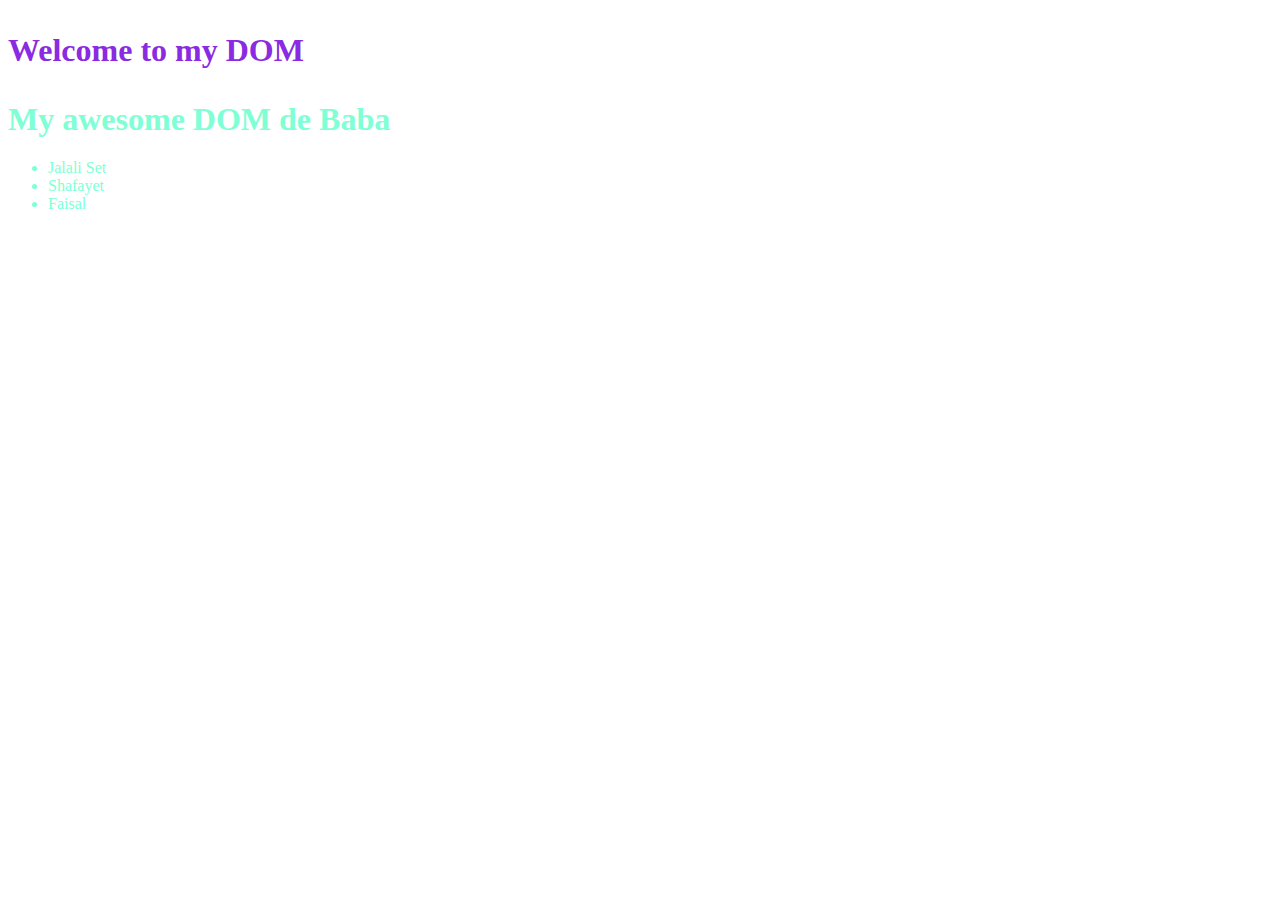
<file: index.html>
<!DOCTYPE html>
<html lang="en">

<head>
    <meta charset="UTF-8">
    <meta name="viewport" content="width=device-width, initial-scale=1.0">
    <title>Tour of DOM</title>
    <link rel="stylesheet" href="style.css">
</head>

<body>
    <header>
        <h3 class="header">Welcome to my DOM</h3>
    </header>
    <main>
        <h1>My awesome DOM de Baba</h1>
    </main>
    <ul id="places-list">
        <li>Jalali Set</li>
        <li>Shafayet</li>
        <li>Faisal</li>
    </ul>
    <script src="appand.js">

    </script>
    <script src="js/dom.js">
        const places = document.getElementsByName('h1')
        console.log(places);
    </script>
</body>

</html>
</file>
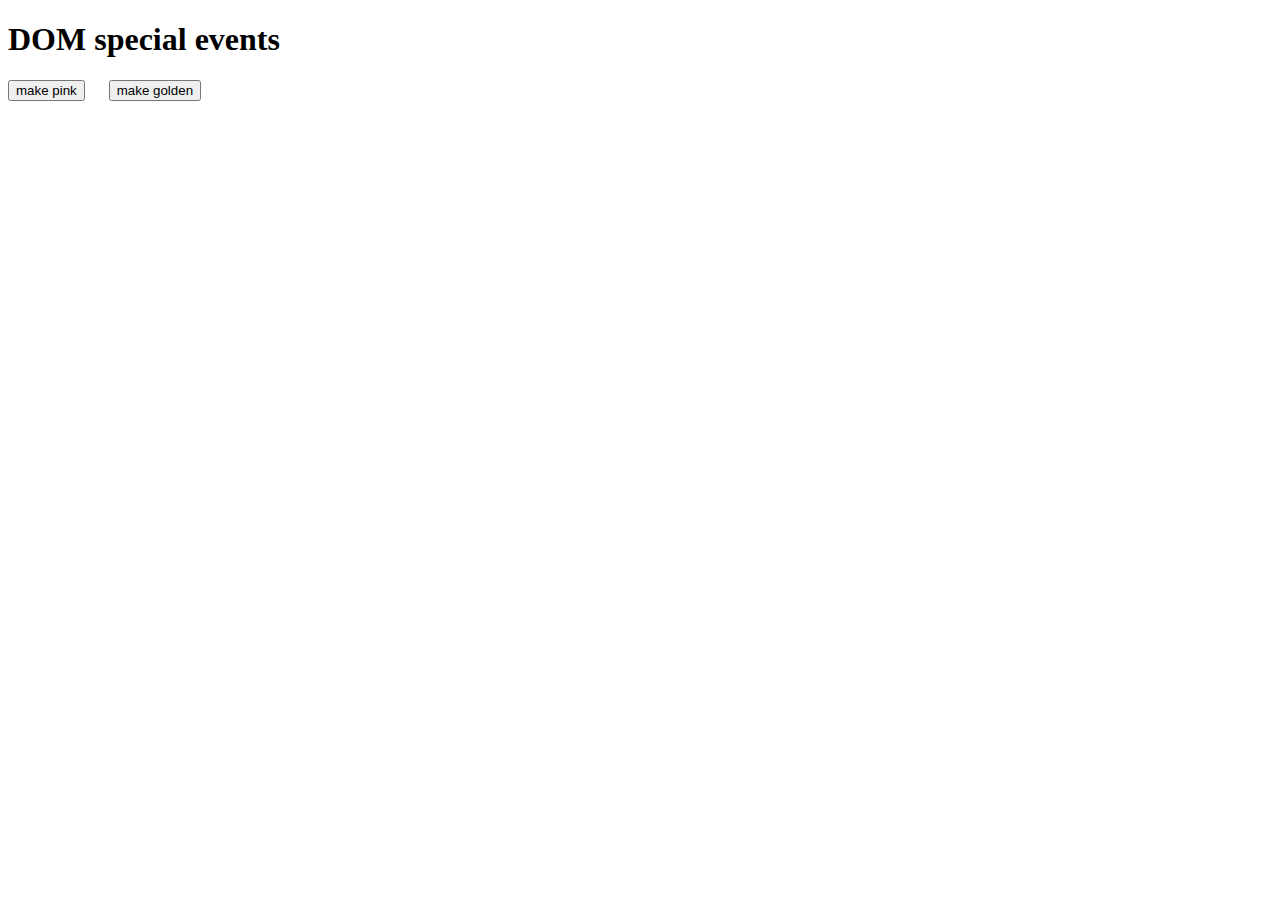
<file: event/index.html>
<!DOCTYPE html>
<html lang="en">

<head>
    <meta charset="UTF-8">
    <meta name="viewport" content="width=device-width, initial-scale=1.0">
    <title>Document</title>
</head>

<body>
    <h1 onclick="console.log('I am clicked')">DOM special events</h1>



    <button id="make-pink">make pink</button>
    <button style="margin-left: 20px;" id="make-goldenrod">make golden</button>



    <script>
        document.getElementById('make-pink').addEventListener('click', function () {
            document.body.style.backgroundColor = 'pink'
        }) 
    </script>
    <script>
        document.getElementById('make-goldenrod').addEventListener('click', function () {
            document.body.style.backgroundColor = 'goldenrod'
        })
    </script>
</body>

</html>
</file>
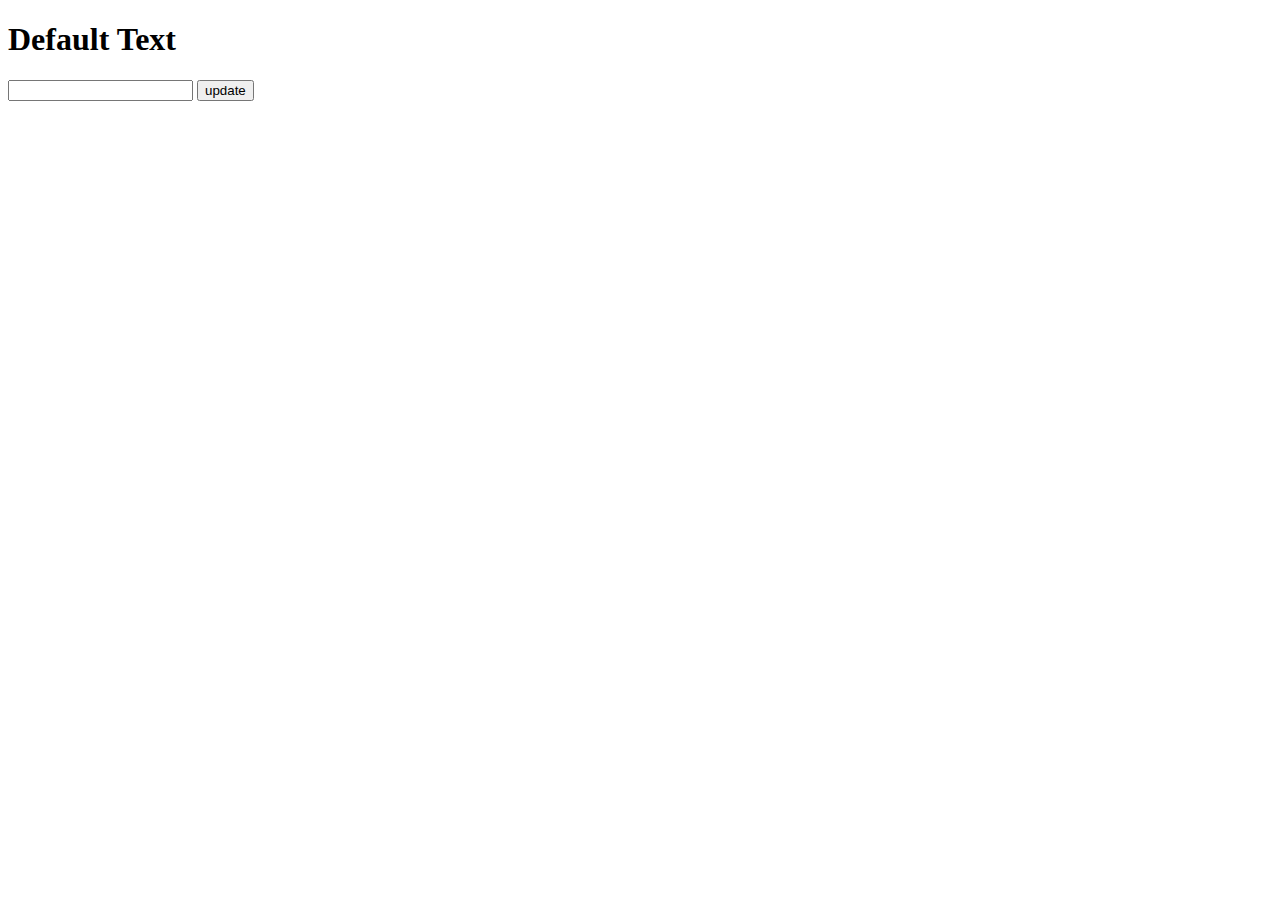
<file: insert/index.html>
<!DOCTYPE html>
<html lang="en">

<head>
    <meta charset="UTF-8">
    <meta name="viewport" content="width=device-width, initial-scale=1.0">
    <title>Document</title>
</head>

<body>
    <h1 id="text-field">Default Text</h1>
    <input id="input-field" type="text">
    <button id="button-update">update</button>


    <script>
        document.getElementById('button-update').addEventListener('click', function () {
            const inputField = document.getElementById('input-field');
            const textField = inputField.value;
            const p = document.getElementById('text-field');
            p.innerText = textField;


        })
    </script>
</body>

</html>
</file>
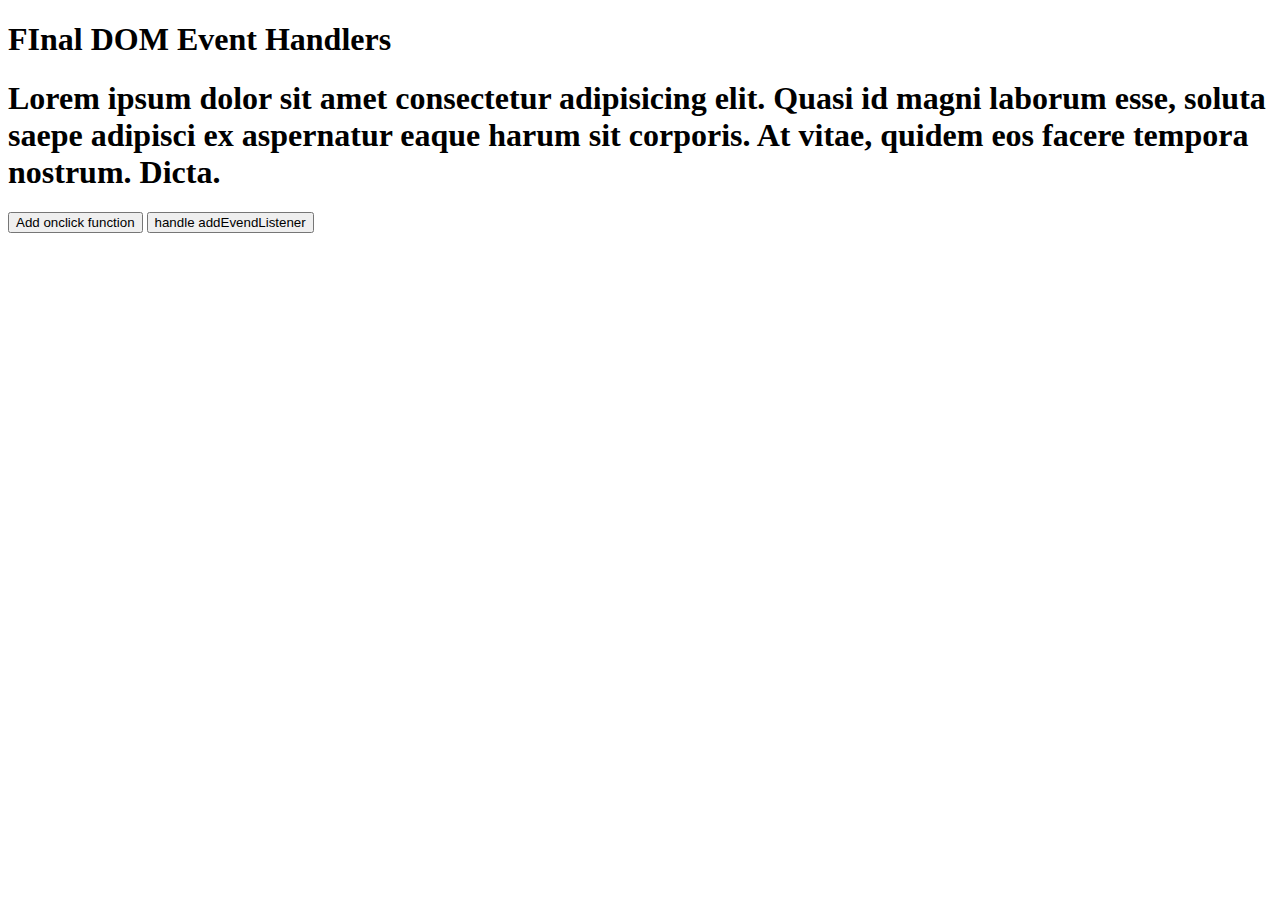
<file: event/summary.html>
<!DOCTYPE html>
<html lang="en">

<head>
    <meta charset="UTF-8">
    <meta name="viewport" content="width=device-width, initial-scale=1.0">
    <title>JS DOM <Summary></Summary>
    </title>
</head>

<body>
    <h1 id="h1-text">FInal DOM Event Handlers</h1>
    <h1 id="h2-text">Lorem ipsum dolor sit amet consectetur adipisicing elit. Quasi id magni laborum esse, soluta saepe
        adipisci ex aspernatur eaque harum sit corporis. At vitae, quidem eos facere tempora nostrum. Dicta.</h1>

    <button onclick="clickButton()">Add onclick function</button>

    <button id="listener">handle addEvendListener</button>

    <script>
        document.getElementById('listener').addEventListener('click', function () {
            document.body.innerText = 'red';
        })

    </script>
    <!-- <script>
        function clickButton() {
            const changeText = document.getElementById('h1-text');
            changeText.style.color = 'red'
        }

    </script> -->


</body>

</html>
</file>
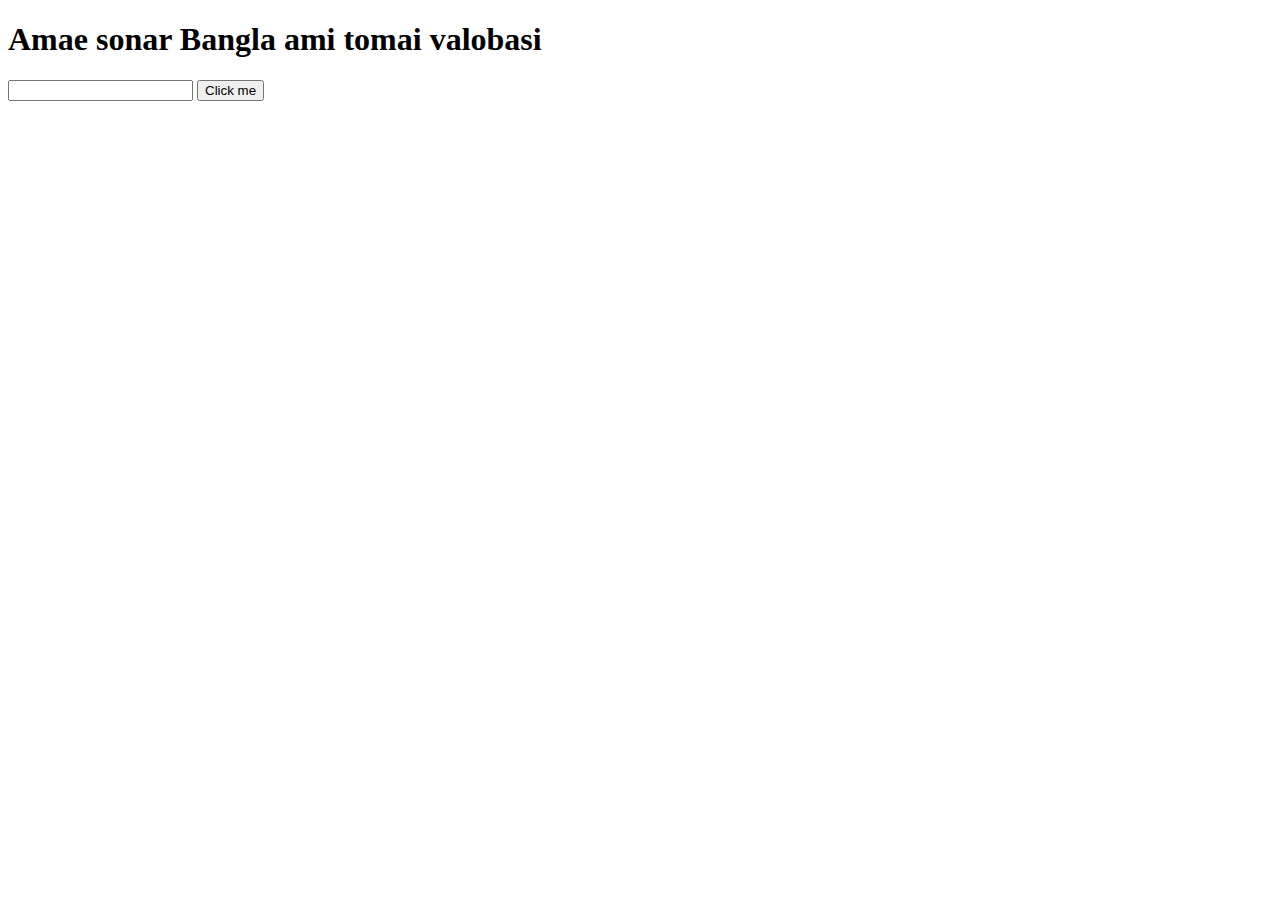
<file: insert/demo.html>
<!DOCTYPE html>
<html lang="en">

<head>
    <meta charset="UTF-8">
    <meta name="viewport" content="width=device-width, initial-scale=1.0">
    <title>Document</title>
</head>

<body>

    <h1 id="header">Amae sonar Bangla ami tomai valobasi</h1>
    <input id="input" type="text">
    <button id="button">Click me </button>

    <script>
        document.getElementById('button').addEventListener('click', function () {

            const inputField = document.getElementById('input')

            const inputText = inputField.value;
            const textShow = document.getElementById('header');
            textShow.innerText = inputText;


        })

    </script>

</body>

</html>
</file>
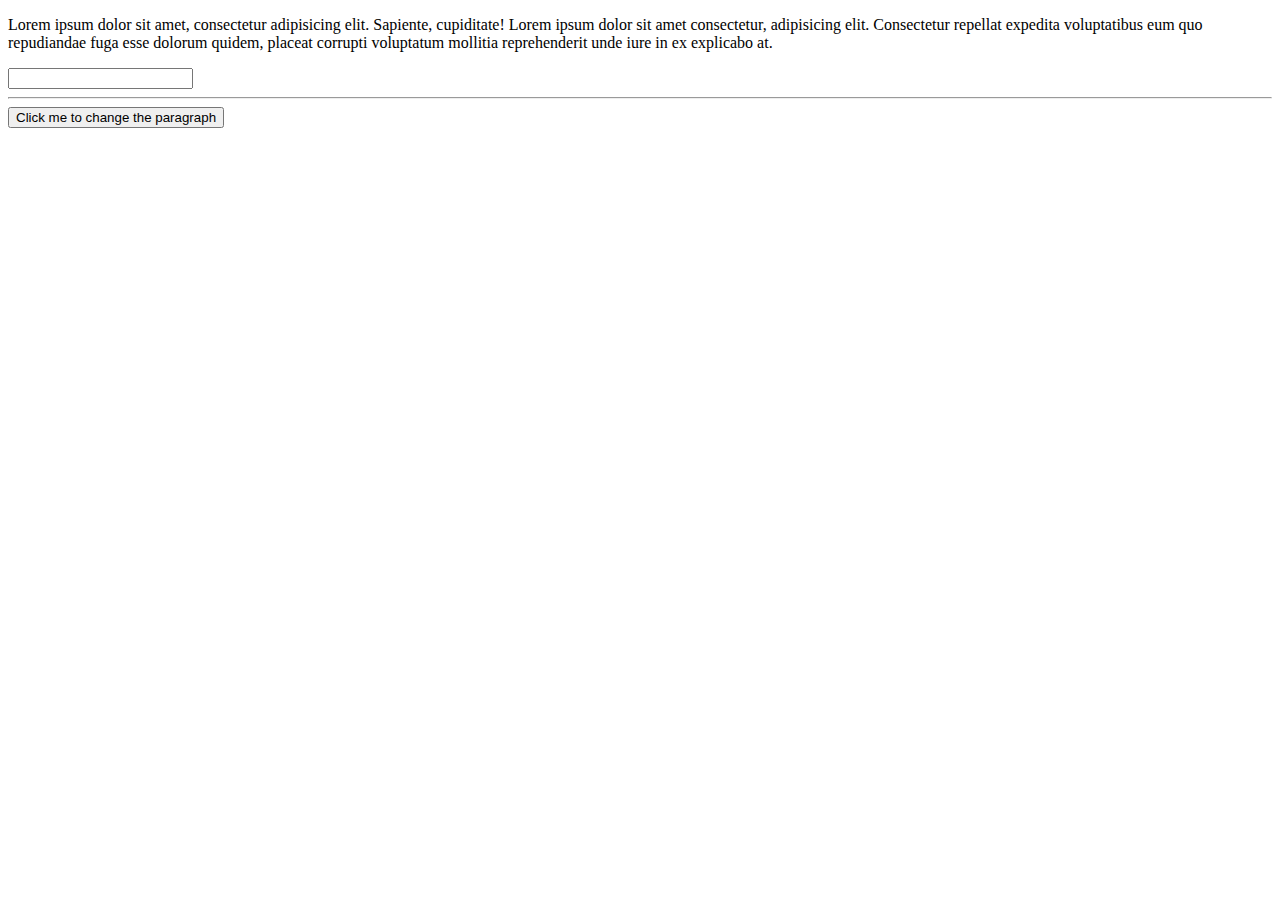
<file: insert/demo1.html>
<!DOCTYPE html>
<html>

<head>
    <meta charset="UTF-8">
    <meta name="viewport" content="width=device-width, initial-scale=1.0">

    <title>Demo</title>
</head>

<body>
    <p id="paragraph">Lorem ipsum dolor sit amet, consectetur adipisicing elit. Sapiente, cupiditate! Lorem ipsum dolor
        sit amet consectetur, adipisicing elit. Consectetur repellat expedita voluptatibus eum quo repudiandae fuga esse
        dolorum quidem, placeat corrupti voluptatum mollitia reprehenderit unde iure in ex explicabo at.</p>
    <input id="input" type="text">
    <hr>
    <button id="button">Click me to change the paragraph</button>


    <script>
        document.getElementById('button').addEventListener('click', function () {
            const inputText = document.getElementById('input');
            const paragraphText = inputText.value;
            const paragraphId = document.getElementById('paragraph');
            paragraphId.innerText = paragraphText;

            inputText.value = '';

        })
    </script>
</body>

</html>
</file>
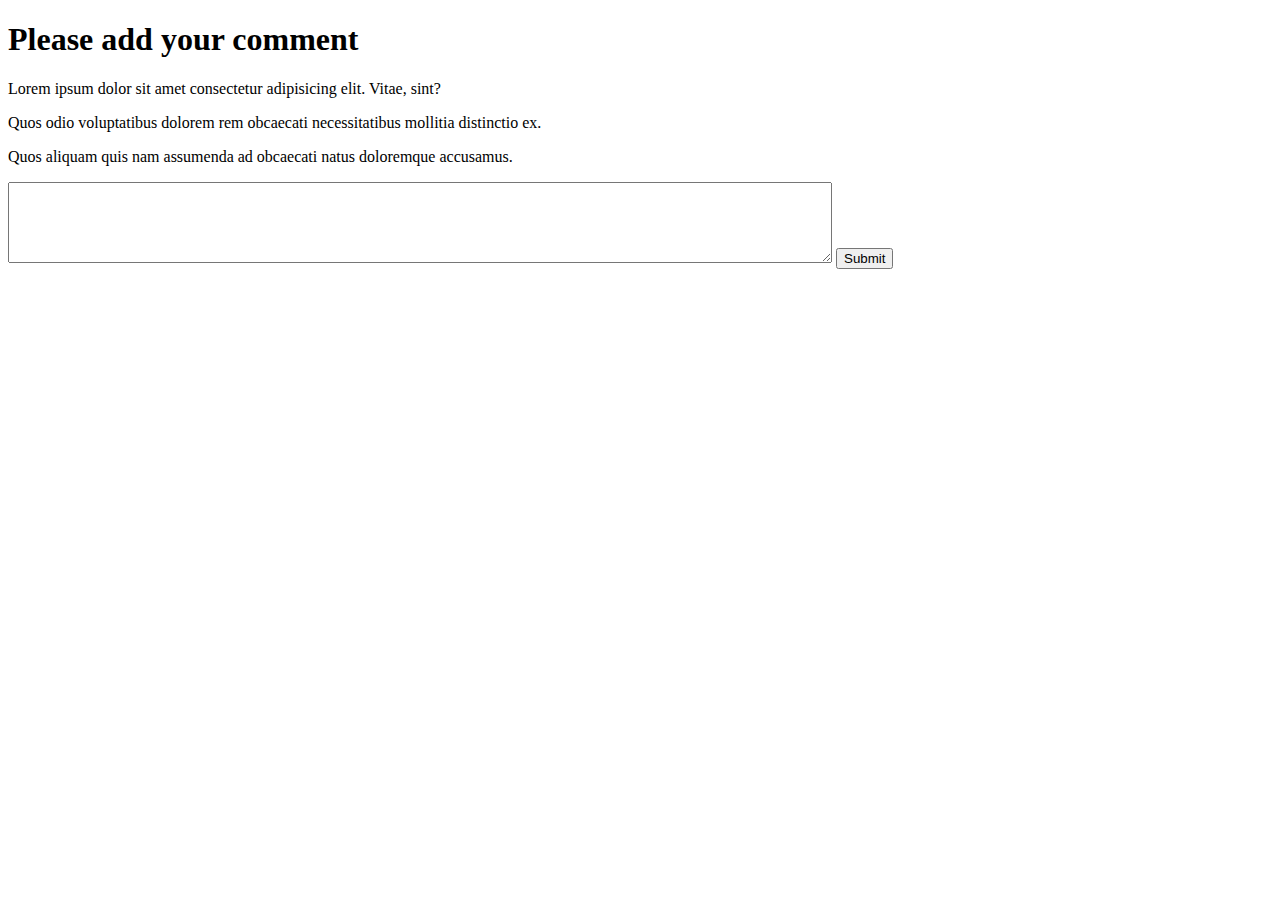
<file: komment/komment.html>
<!DOCTYPE html>
<html lang="en">

<head>
    <meta charset="UTF-8">
    <meta name="viewport" content="width=device-width, initial-scale=1.0">
    <title>Document</title>
</head>
<h1>Please add your comment</h1>
<div id="new-container">
    <p>Lorem ipsum dolor sit amet consectetur adipisicing elit. Vitae, sint?</p>
    <p>Quos odio voluptatibus dolorem rem obcaecati necessitatibus mollitia distinctio ex.</p>
    <p>Quos aliquam quis nam assumenda ad obcaecati natus doloremque accusamus.</p>
</div>

<textarea name="" id="textarea" cols="100" rows="5"></textarea>
<button id="button">Submit</button>

<script>
    document.getElementById('button').addEventListener('click', function () {
        const textInput = document.getElementById('textarea');

        const newText = textInput.value;
        const newParagraph = document.getElementById('new-container');
        const p = document.createElement('p');
        p.innerText = newText;
        newParagraph.appendChild(p);
        textInput.value = '';
    })
</script>

<body>

</body>

</html>
</file>
<file: style.css>
body {
    color: aquamarine;

}

.header {
    color: blueviolet;
    font-size: xx-large;
}
</file>
